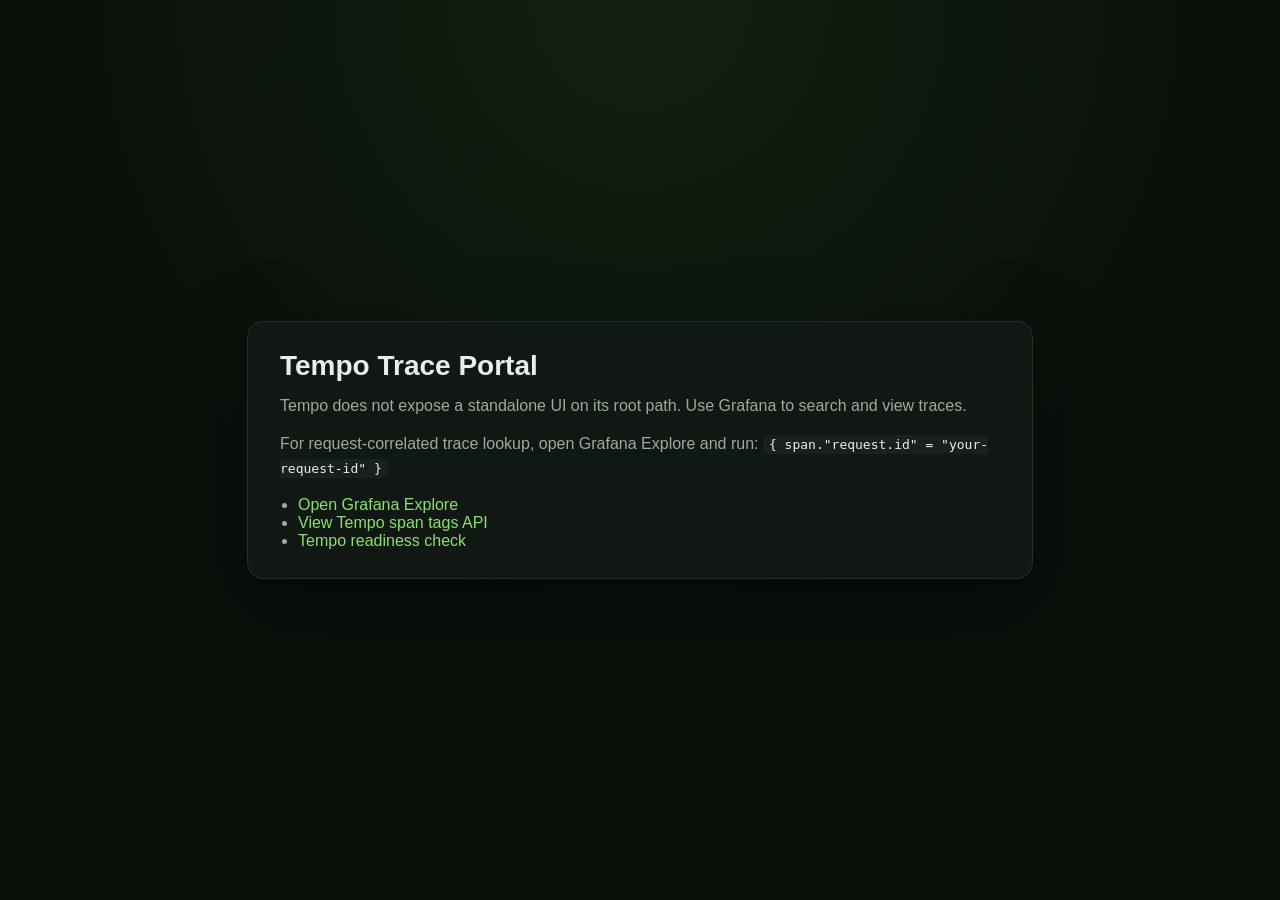
<file: observability/tempo-portal/index.html>
<!doctype html>
<html lang="en">
  <head>
    <meta charset="utf-8" />
    <meta name="viewport" content="width=device-width, initial-scale=1" />
    <title>Tempo Trace Portal</title>
    <style>
      :root {
        color-scheme: dark;
        --bg: #0a0f0a;
        --panel: #111814;
        --border: #233323;
        --text: #e8efe8;
        --muted: #9aac9a;
        --accent: #88e26b;
      }
      body {
        margin: 0;
        min-height: 100vh;
        display: grid;
        place-items: center;
        background: radial-gradient(circle at top, #122012 0%, var(--bg) 55%);
        color: var(--text);
        font-family: -apple-system, BlinkMacSystemFont, "Segoe UI", Helvetica, Arial, sans-serif;
      }
      main {
        width: min(720px, calc(100vw - 48px));
        padding: 28px 32px;
        border: 1px solid var(--border);
        border-radius: 16px;
        background: rgba(17, 24, 20, 0.94);
        box-shadow: 0 24px 80px rgba(0, 0, 0, 0.35);
      }
      h1 {
        margin: 0 0 12px;
        font-size: 28px;
      }
      p {
        margin: 0 0 14px;
        color: var(--muted);
        line-height: 1.5;
      }
      code {
        color: var(--text);
        background: rgba(255,255,255,0.04);
        padding: 2px 6px;
        border-radius: 6px;
      }
      a {
        color: var(--accent);
        text-decoration: none;
      }
      a:hover {
        text-decoration: underline;
      }
      ul {
        margin: 16px 0 0 18px;
        padding: 0;
        color: var(--muted);
      }
    </style>
  </head>
  <body>
    <main>
      <h1>Tempo Trace Portal</h1>
      <p>
        Tempo does not expose a standalone UI on its root path. Use Grafana to search and view traces.
      </p>
      <p id="requestHint">
        For request-correlated trace lookup, open Grafana Explore and run:
        <code id="traceQuery">{ span."request.id" = "your-request-id" }</code>
      </p>
      <ul>
        <li><a id="grafanaExploreLink" href="http://localhost:3001/explore" target="_blank" rel="noreferrer">Open Grafana Explore</a></li>
        <li><a href="/api/search/tags?scope=span" target="_blank" rel="noreferrer">View Tempo span tags API</a></li>
        <li><a href="/ready" target="_blank" rel="noreferrer">Tempo readiness check</a></li>
      </ul>
    </main>
    <script>
      const params = new URLSearchParams(window.location.search);
      const requestId = params.get("request_id");
      if (requestId) {
        const query = `{ span."request.id" = "${requestId}" }`;
        document.getElementById("traceQuery").textContent = query;
        document.getElementById("requestHint").innerHTML =
          'For the current demo request ID, open Grafana Explore and run: <code id="traceQuery"></code>';
        document.getElementById("traceQuery").textContent = query;
      }
    </script>
  </body>
</html>
</file>
